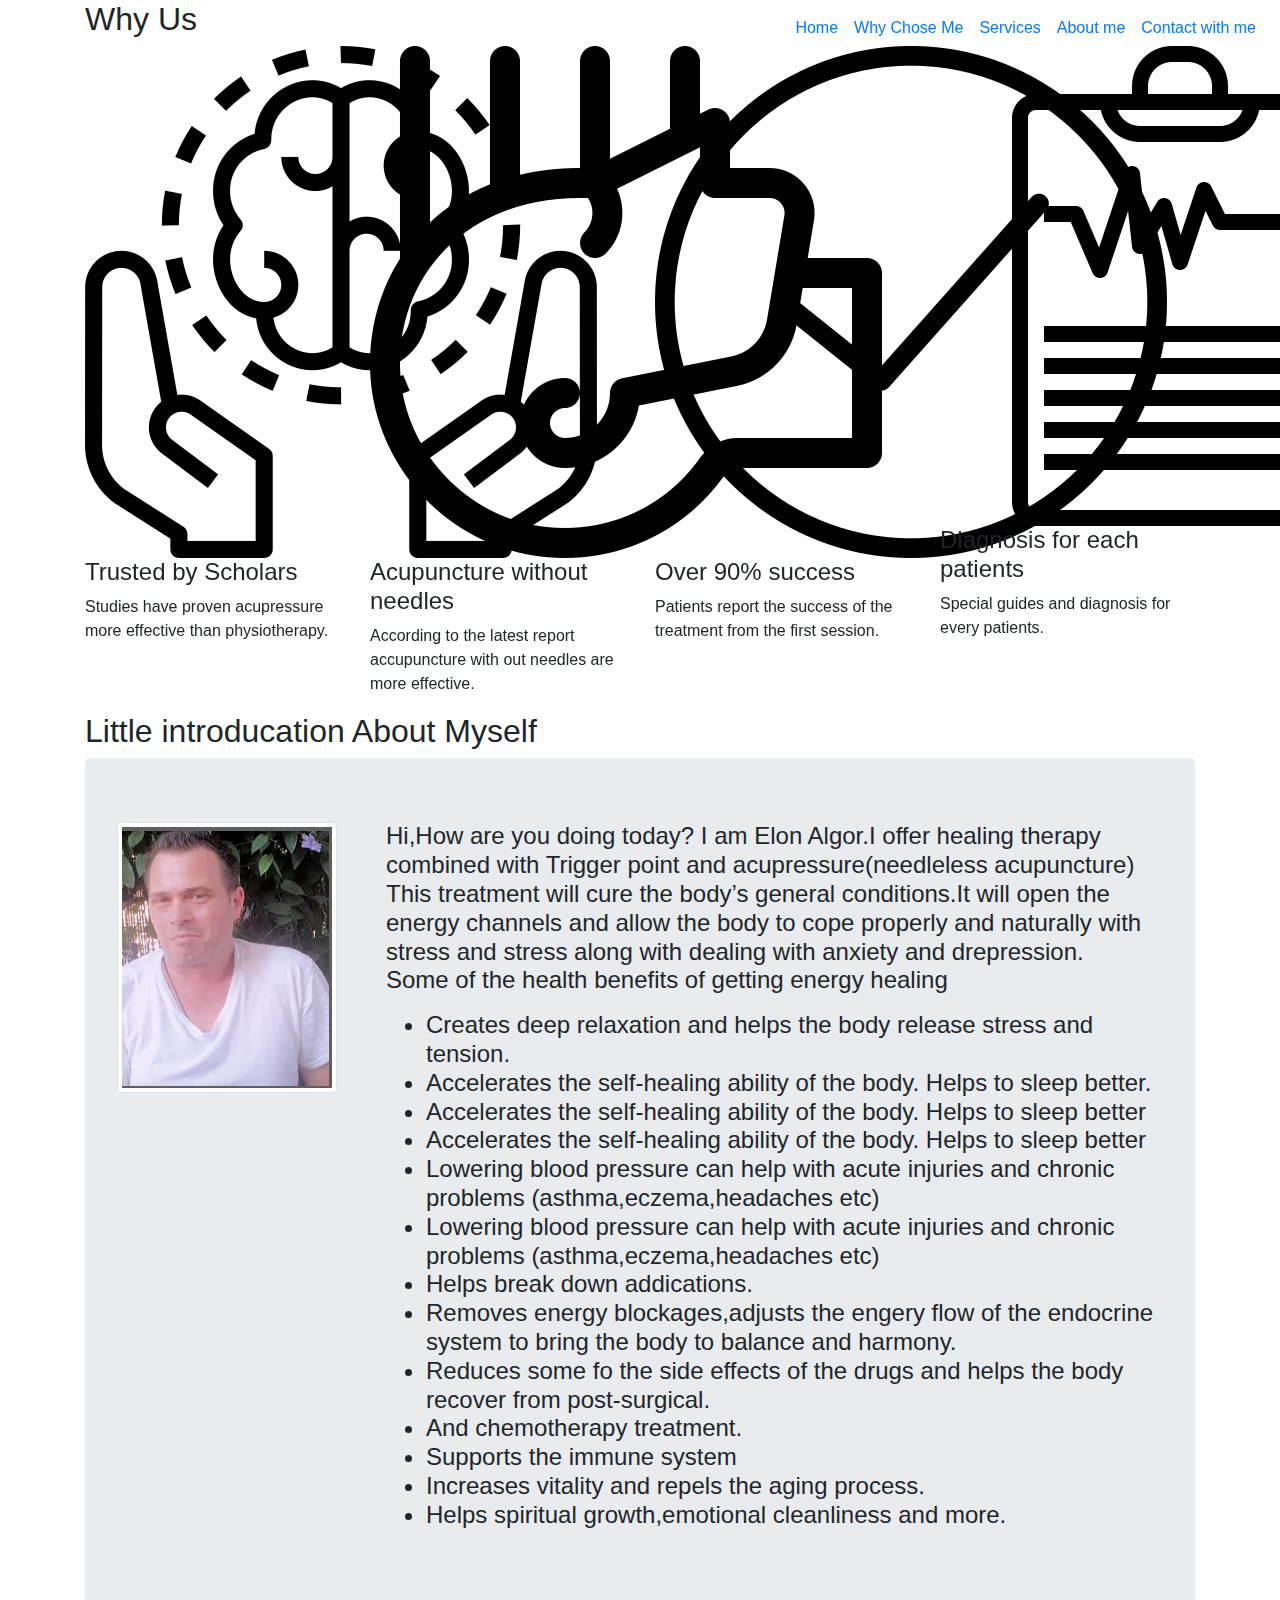
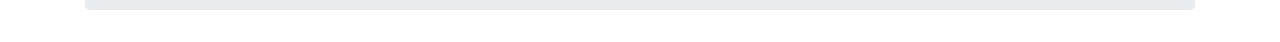
<file: another.html>
<!DOCTYPE html>
<html lang="en">
<head>
	<meta charset="UTF-8">
	<title>Another~~TEST</title>
	<meta name="viewport" content="width=device-width, initial-scale=1.0">
	<meta charset="UTF-8">
	<title>Eron Algor</title>
	<link rel="stylesheet" type="text/css" href="resources/css/bootstrap.min.css">
    <link rel="stylesheet" type="text/css" href="resources/css/bootstrap-grid.min.css">
    <link href='http://fonts.googleapis.com/css?family=Lato:100,300,400,300italic' rel='stylesheet' type='text/css'>
    <style>
    	.navbar{
			position: fixed;
    		width: 100%;
   		 		top: 0;
    		background: transparent;
		}
    </style>
    <script type="text/javascript">
    	$(document).ready(function(){       
   			var scroll_start = 0;
   			var startchange = $('#startchange');
   			var offset = startchange.offset();
   			$(document).scroll(function() { 
      		scroll_start = $(this).scrollTop();
      		if(scroll_start > offset.top) {
          	$('#navbar').css('background-color', '#f0f0f0');
       		} else {
          	$('#navbar').css('background-color', 'transparent');
       		}
   			});
			});
    </script>
</head>
<body>
	<header>
		<nav class="navbar navbar-expand-lg">
			<a class="navbar-brand" href="#"></a>
			<button class="navbar-toggler custom-toggler" type="button" data-toggle="collapse" data-target="#navbarSupportedContent" aria-controls="navbarSupportedContent" aria-expanded="false" aria-label="Toggle navigation">
			<ion-icon name="filing"></ion-icon>
			</button>
			<div class="collapse navbar-collapse  justify-content-end" id="navbarSupportedContent">
				<ul class="navbar-nav">
					<li class="nav-item">
						<a class="nav-link" href="#">Home</a>
					</li>
					<li class="nav-item">
						<a class="nav-link" href="#">Why Chose Me</a>
					</li>
					<li class="nav-item">
						<a class="nav-link" href="#">Services</a>
					</li>
					<li class="nav-item">
						<a class="nav-link" href="#">About me</a>
					</li>
					<li class="nav-item">
						<a class="nav-link" href="#">Contact with me</a>
					</li>
				</ul>
				
			</div>
		</nav>
	</header>
<section id="whyus" id="startchange" class="whyussection">
	<div class="container">
		<div class="main_title">
			<h2>Why Us</h2>
		</div>
		<div class="row whyus">
			<div class="col-md-3">
					<div class="whyu">
						<div class="icon-holder">
						<img src="resources/img/icons/intellectual.png" class="icon">
						</div>
						<h4 class="heading">Trusted by Scholars</h4>
						<p class="description">Studies have proven acupressure more effective than physiotherapy.</p>
					</div>
				</div>
			<div class="col-md-3">
					<div class="whyu">
						<div class="icon-holder">
						<img src="resources/img/icons/acupuncture.png" class="icon">
						</div>
						<h4 class="heading">Acupuncture without needles</h4>
						<p class="description">According to the latest report accupuncture with out needles are more effective.</p>
					</div>
				</div>	
			<div class="col-md-3">
					<div class="whyu">
						<div class="icon-holder">
						<img src="resources/img/icons/success.png" class="icon">
						</div>
						<h4 class="heading">Over 90% success</h4>
						<p class="description">Patients report the success of the treatment from the first session.</p>
					</div>
				</div>
				<div class="col-md-3">
					<div class="whyu">
						<div class="icon-holder">
						<img src="resources/img/icons/medical-record.png" class="icon">
						</div>
						<h4 class="heading">Diagnosis for each patients</h4>
						<p class="description">Special guides and diagnosis for every patients.</p>
					</div>
				</div>
		</div>
	</div>
</section>
<!-- introducation with the doctor -->
<section class="introducemyself">
	<div class="container">
		<div class="main_title">
			<h2>Little introducation About Myself</h2>
		</div>
		<div class="jumbotron">
			<div class="row">
			<div class="col col-md-3 ">
				<img src="resources/img/eronalgor.png" alt="..." class="img-thumbnail eronpicture">
			</div>
			<div class="col-md-9">
				<h4>Hi,How are you doing today? I am Elon Algor.I offer healing therapy combined with Trigger point 	and acupressure(needleless acupuncture) 
					This treatment will cure the body’s general conditions.It will open the energy channels and allow the body to cope properly and naturally with stress and stress along with dealing with anxiety and drepression.
					<p >Some of the health benefits of getting energy healing</p>
					<ul class="ful-ul">
						<li><ion-icon class="custom-icon" name="add-circle"></ion-icon>Creates deep relaxation and helps the body release stress and tension.</li>
						<li><ion-icon class="custom-icon" name="add-circle"></ion-icon>Accelerates the self-healing ability of the body.
						Helps to sleep better.</li>
						<li><ion-icon class="custom-icon" name="add-circle"></ion-icon>Accelerates the self-healing ability of the body.
						Helps to sleep better</li>
						<li><ion-icon class="custom-icon" name="add-circle"></ion-icon>Accelerates the self-healing ability of the body.
						Helps to sleep better</li>
						<li><ion-icon class="custom-icon" name="add-circle"></ion-icon>Lowering blood pressure can help with acute injuries and chronic problems (asthma,eczema,headaches etc)</li>
						<li><ion-icon class="custom-icon" name="add-circle"></ion-icon>Lowering blood pressure can help with acute injuries and chronic problems (asthma,eczema,headaches etc)</li>
						<li><ion-icon class="custom-icon" name="add-circle"></ion-icon>Helps break down addications.</li>
						<li><ion-icon class="custom-icon" name="add-circle"></ion-icon>Removes energy blockages,adjusts the engery flow of the endocrine system to bring the body to balance and harmony.</li>
						<li><ion-icon class="custom-icon" name="add-circle"></ion-icon>Reduces some fo the side effects of the drugs and helps the body recover from post-surgical.</li>
						<li><ion-icon class="custom-icon" name="add-circle"></ion-icon>And chemotherapy treatment.</li>
						<li><ion-icon class="custom-icon" name="add-circle"></ion-icon>Supports the immune system</li>
						<li><ion-icon class="custom-icon" name="add-circle"></ion-icon>Increases vitality and repels the aging process.</li>
						<li><ion-icon class="custom-icon" name="add-circle"></ion-icon>Helps spiritual growth,emotional cleanliness and more.</li>
					</ul>
			</h4>
			</div>
		</div>
		</div>
	</div>
</section>
	

</body>
</html>
</file>
